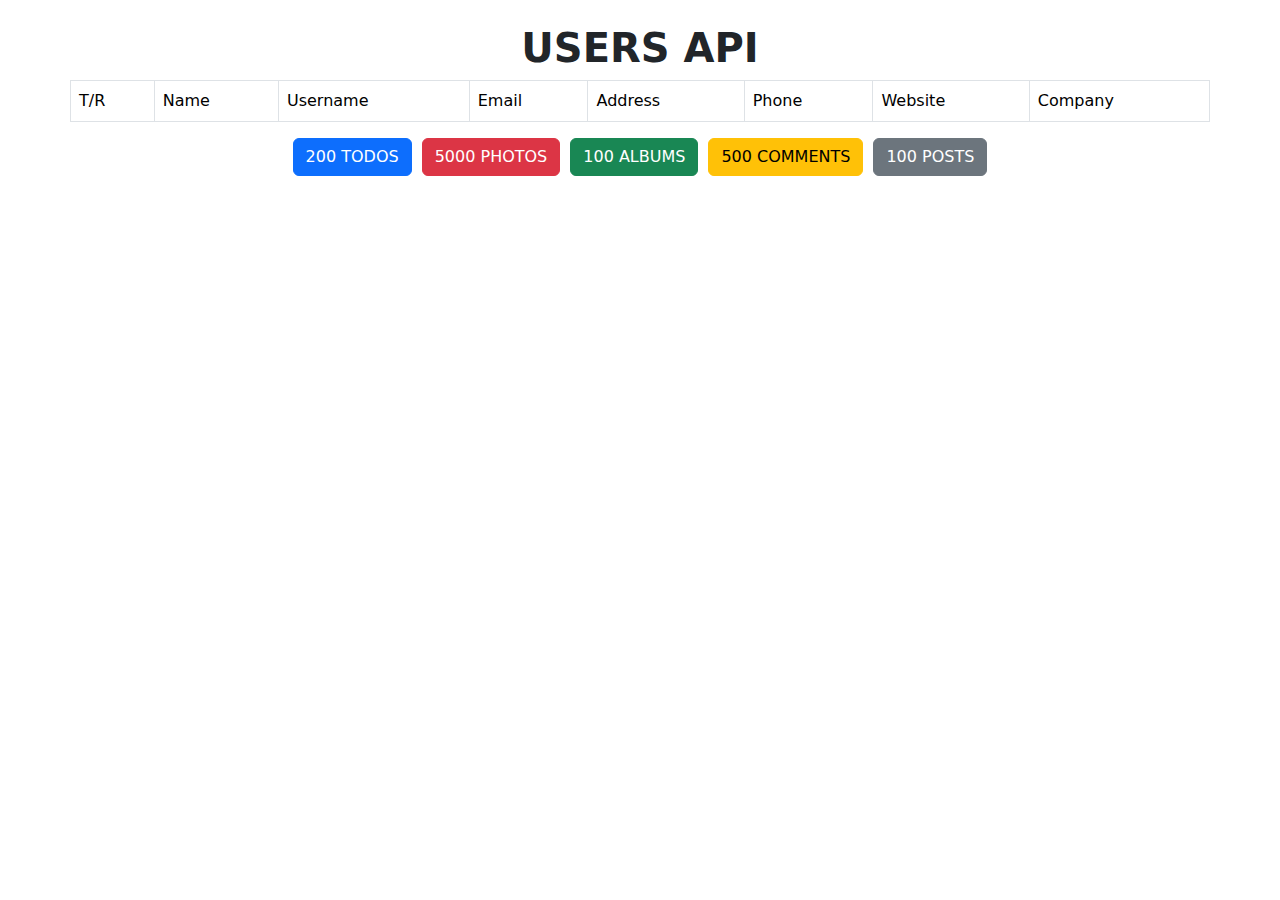
<file: index.html>
<!DOCTYPE html>
<html lang="en">
<head>
    <meta charset="UTF-8">
    <meta name="viewport" content="width=device-width, initial-scale=1.0">
    <link href="https://cdn.jsdelivr.net/npm/bootstrap@5.3.3/dist/css/bootstrap.min.css" rel="stylesheet" integrity="sha384-QWTKZyjpPEjISv5WaRU9OFeRpok6YctnYmDr5pNlyT2bRjXh0JMhjY6hW+ALEwIH" crossorigin="anonymous">
    <link rel="stylesheet" href="./style.css">
    <title>Users API</title>
</head>
<body>
    <div class="container mt-4">
        <h1 class="text-center">
            <b>USERS API</b>
        </h1>
        <div class="row">
            <table class="table table-striped hover table-bordered">
                <thead>
                    <tr>
                        <td>T/R</td>
                        <td>Name</td>
                        <td>Username</td>
                        <td>Email</td>
                        <td>Address</td>
                        <td>Phone</td>
                        <td>Website</td>
                        <td>Company</td>
                    </tr>
                </thead>
                <tbody id="result"></tbody>
            </table>
        </div>
    </div>
    <div class="actions d-flex justify-content-center items-center">
        <a href="./pages/todos/todos.html"><button class="btn btn-primary">200 TODOS</button></a>
        <a href="./pages/photos/photos.html"><button class="btn btn-danger">5000 PHOTOS</button></a>
        <a href="./pages/albums/albums.html"><button class="btn btn-success">100 ALBUMS</button></a>
        <a href="./pages/comments/comments.html"><button class="btn btn-warning">500 COMMENTS</button></a>
        <a href="./pages/posts/posts.html"><button class="btn btn-secondary">100 POSTS</button></a>
    </div>

    <script src="./js/index.js"></script>
</body>
</html>
</file>
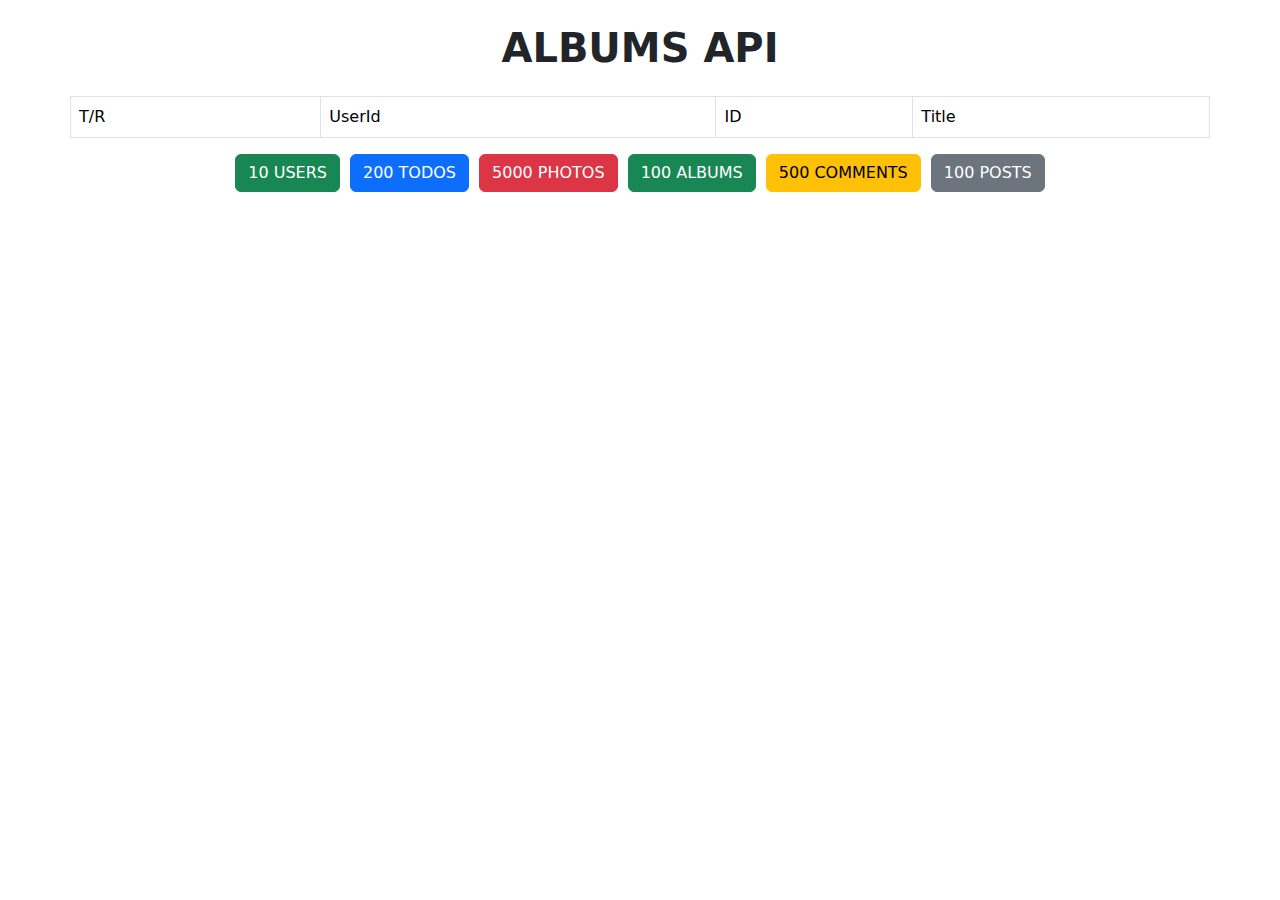
<file: pages/albums/albums.html>
<!DOCTYPE html>
<html lang="en">
<head>
    <meta charset="UTF-8">
    <meta name="viewport" content="width=device-width, initial-scale=1.0">
    <link href="https://cdn.jsdelivr.net/npm/bootstrap@5.3.3/dist/css/bootstrap.min.css" rel="stylesheet" integrity="sha384-QWTKZyjpPEjISv5WaRU9OFeRpok6YctnYmDr5pNlyT2bRjXh0JMhjY6hW+ALEwIH" crossorigin="anonymous">
    <link rel="stylesheet" href="../../style.css">
    <title>Albums API</title>
</head>
<body>
    <div class="container mt-4">
        <h1 class="text-center"><b>ALBUMS API</b></h1>
        <div class="row mt-4">
            <table class="table table-striped hover table-bordered">
                <thead>
                    <tr>
                        <td>T/R</td>
                        <td>UserId</td>
                        <td>ID</td>
                        <td>Title</td>
                    </tr>
                </thead>
                <tbody id="result"></tbody>
            </table>
        </div>
    </div>
    <div class="actions d-flex justify-content-center items-center">
        <a href="../../index.html"><button class="btn btn-success">10 USERS</button></a>
        <a href="../todos/todos.html"><button class="btn btn-primary">200 TODOS</button></a>
        <a href="../photos/photos.html"><button class="btn btn-danger">5000 PHOTOS</button></a>
        <a href="./albums.html"><button class="btn btn-success">100 ALBUMS</button></a>
        <a href="../comments/comments.html"><button class="btn btn-warning">500 COMMENTS</button></a>
        <a href="../posts/posts.html"><button class="btn btn-secondary">100 POSTS</button></a>
    </div>


    <script src="./js/albums.js"></script>
</body>
</html>
</file>
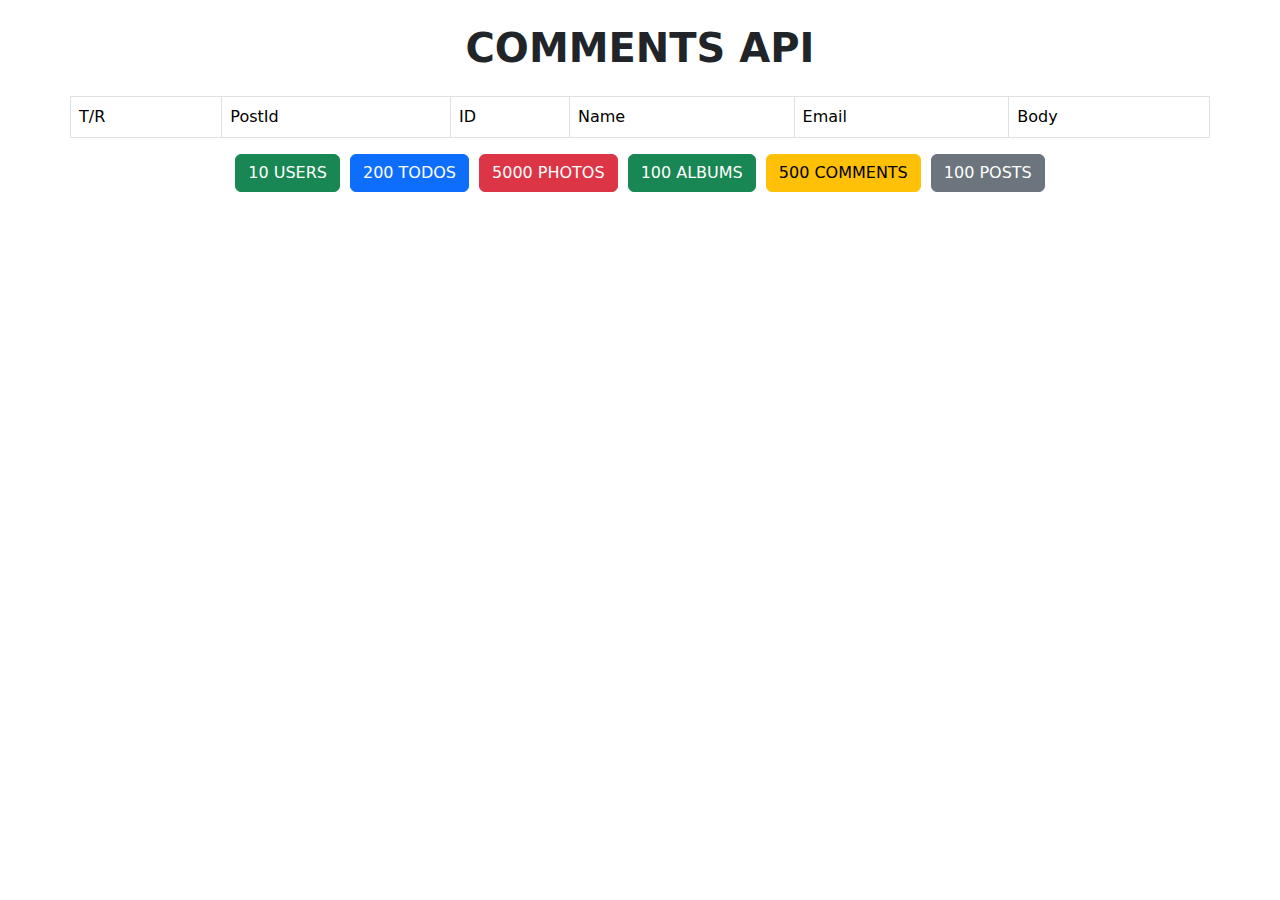
<file: pages/comments/comments.html>
<!DOCTYPE html>
<html lang="en">
<head>
    <meta charset="UTF-8">
    <meta name="viewport" content="width=device-width, initial-scale=1.0">
    <link href="https://cdn.jsdelivr.net/npm/bootstrap@5.3.3/dist/css/bootstrap.min.css" rel="stylesheet" integrity="sha384-QWTKZyjpPEjISv5WaRU9OFeRpok6YctnYmDr5pNlyT2bRjXh0JMhjY6hW+ALEwIH" crossorigin="anonymous">
    <link rel="stylesheet" href="../../style.css">
    <title>Comments API</title>
</head>
<body>
    <div class="container mt-4">
        <h1 class="text-center"><b>COMMENTS API</b></h1>
        <div class="row mt-4">
            <table class="table table-striped hover table-bordered">
                <thead>
                    <tr>
                        <td>T/R</td>
                        <td>PostId</td>
                        <td>ID</td>
                        <td>Name</td>
                        <td>Email</td>
                        <td>Body</td>
                    </tr>
                </thead>
                <tbody id="result"></tbody>
            </table>
        </div>
    </div>
    <div class="actions d-flex justify-content-center items-center">
        <a href="../../index.html"><button class="btn btn-success">10 USERS</button></a>
        <a href="../todos/todos.html"><button class="btn btn-primary">200 TODOS</button></a>
        <a href="../photos/photos.html"><button class="btn btn-danger">5000 PHOTOS</button></a>
        <a href="../albums/albums.html"><button class="btn btn-success">100 ALBUMS</button></a>
        <a href="./comments.html"><button class="btn btn-warning">500 COMMENTS</button></a>
        <a href="../posts/posts.html"><button class="btn btn-secondary">100 POSTS</button></a>
    </div>

    <script src="./js/comments.js"></script>
</body>
</html>
</file>
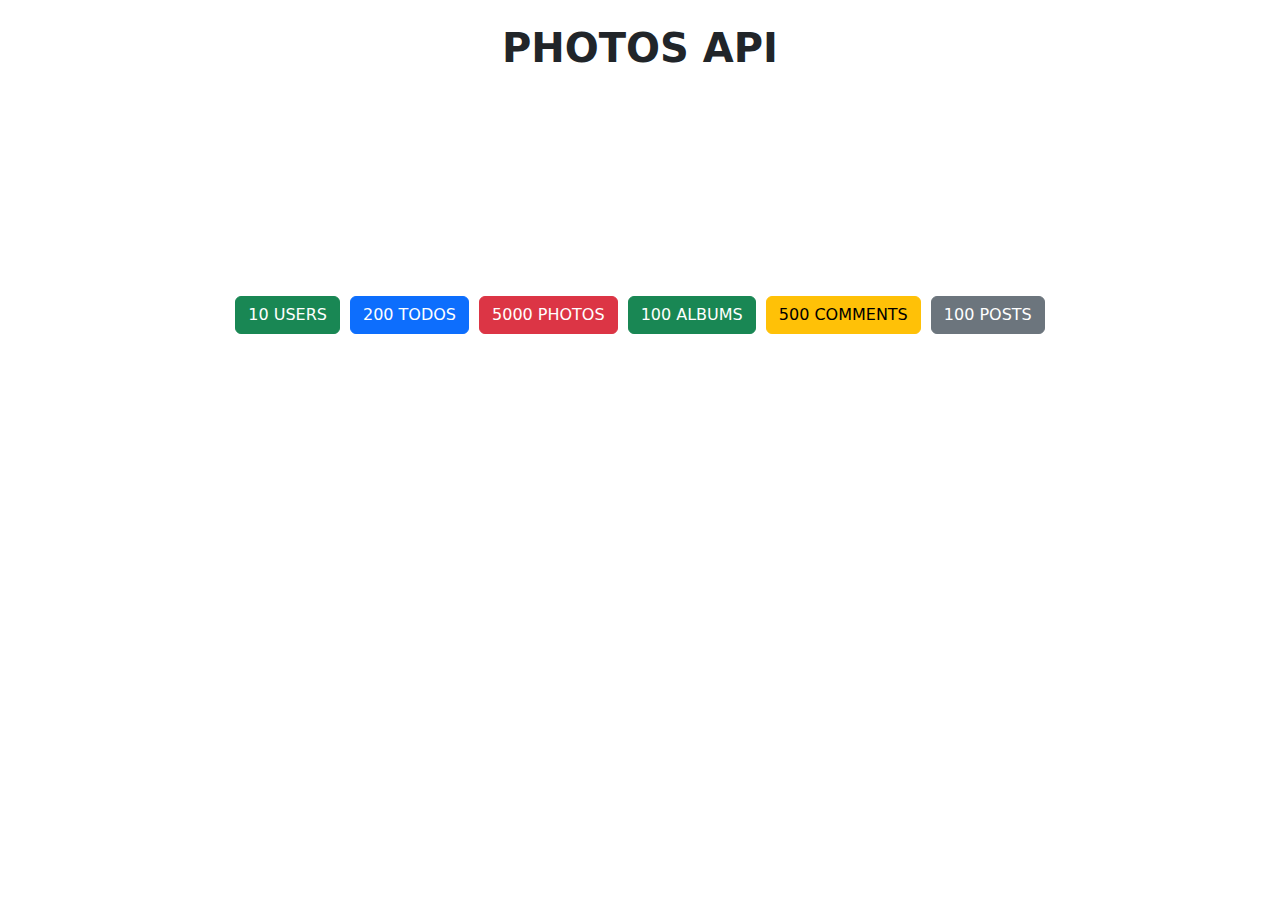
<file: pages/photos/photos.html>
<!DOCTYPE html>
<html lang="en">
<head>
    <meta charset="UTF-8">
    <meta name="viewport" content="width=device-width, initial-scale=1.0">
    <link href="https://cdn.jsdelivr.net/npm/bootstrap@5.3.3/dist/css/bootstrap.min.css" rel="stylesheet" integrity="sha384-QWTKZyjpPEjISv5WaRU9OFeRpok6YctnYmDr5pNlyT2bRjXh0JMhjY6hW+ALEwIH" crossorigin="anonymous">
    <link rel="stylesheet" href="https://cdnjs.cloudflare.com/ajax/libs/font-awesome/6.6.0/css/all.min.css" integrity="sha512-Kc323vGBEqzTmouAECnVceyQqyqdsSiqLQISBL29aUW4U/M7pSPA/gEUZQqv1cwx4OnYxTxve5UMg5GT6L4JJg==" crossorigin="anonymous" referrerpolicy="no-referrer" />
    <link rel="stylesheet" href="../../style.css">
    <title>Photos API</title>
    <style>
        .container{
            display: flex;
            align-items: center;
            justify-content: center;
        }
        .div{
            margin-top: 100px;
        }
    </style>
</head>
<body>

    <h1 class="text-center mt-4"><b>PHOTOS API</b></h1>
    <div class="container mt-4">
        <div class="row" id="result"></div>
    </div>
    <div class="actions d-flex justify-content-center items-center" style="margin-top: 200px;">
        <div class="actions d-flex justify-content-center items-center ">
            <a href="../../index.html"><button class="btn btn-success">10 USERS</button></a>
            <a href="../todos/todos.html"><button class="btn btn-primary">200 TODOS</button></a>
            <a href="./photos.html"><button class="btn btn-danger">5000 PHOTOS</button></a>
            <a href="../albums/albums.html"><button class="btn btn-success">100 ALBUMS</button></a>
            <a href="../comments/comments.html"><button class="btn btn-warning">500 COMMENTS</button></a>
            <a href="../posts/posts.html"><button class="btn btn-secondary">100 POSTS</button></a>
        </div>
    </div>

    <script src="./js/photos.js"></script>
</body>
</html>
</file>
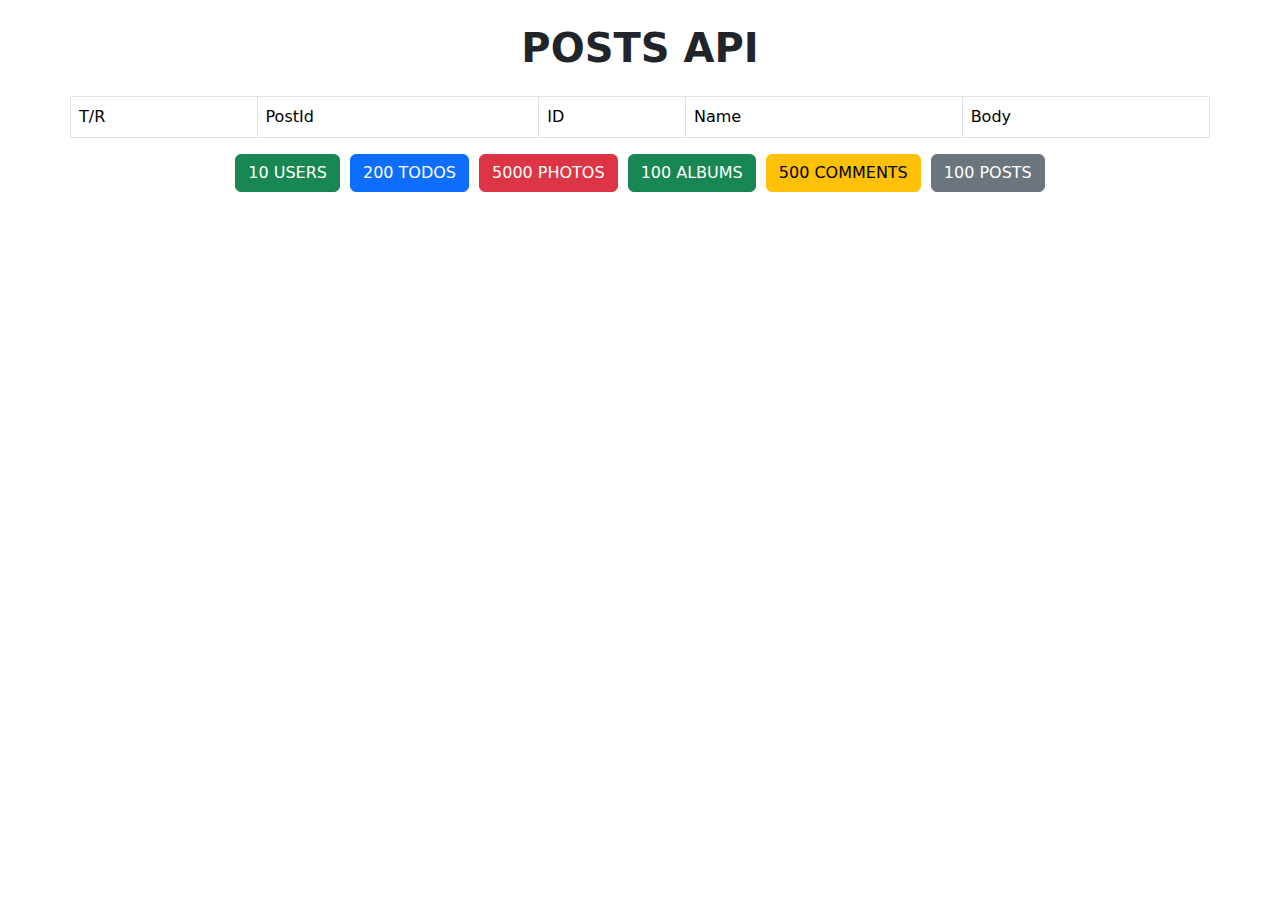
<file: pages/posts/posts.html>
<!DOCTYPE html>
<html lang="en">
<head>
    <meta charset="UTF-8">
    <meta name="viewport" content="width=device-width, initial-scale=1.0">
    <link href="https://cdn.jsdelivr.net/npm/bootstrap@5.3.3/dist/css/bootstrap.min.css" rel="stylesheet" integrity="sha384-QWTKZyjpPEjISv5WaRU9OFeRpok6YctnYmDr5pNlyT2bRjXh0JMhjY6hW+ALEwIH" crossorigin="anonymous">
    <link rel="stylesheet" href="../../style.css">
    <title>Posts API</title>
</head>
<body>
    <div class="container mt-4">
        <h1 class="text-center"><b>POSTS API</b></h1>
        <div class="row mt-4">
            <table class="table table-striped hover table-bordered">
                <thead>
                    <tr>
                        <td>T/R</td>
                        <td>PostId</td>
                        <td>ID</td>
                        <td>Name</td>
                        <td>Body</td>
                    </tr>
                </thead>
                <tbody id="result"></tbody>
            </table>
        </div>
    </div>
    <div class="actions d-flex justify-content-center items-center">
        <a href="../../index.html"><button class="btn btn-success">10 USERS</button></a>
        <a href="../todos/todos.html"><button class="btn btn-primary">200 TODOS</button></a>
        <a href="../photos/photos.html"><button class="btn btn-danger">5000 PHOTOS</button></a>
        <a href="../albums/albums.html"><button class="btn btn-success">100 ALBUMS</button></a>
        <a href="../comments/comments.html"><button class="btn btn-warning">500 COMMENTS</button></a>
        <a href="./posts.html"><button class="btn btn-secondary">100 POSTS</button></a>
    </div>

    <script src="./js/posts.js"></script>
</body>
</html>
</file>
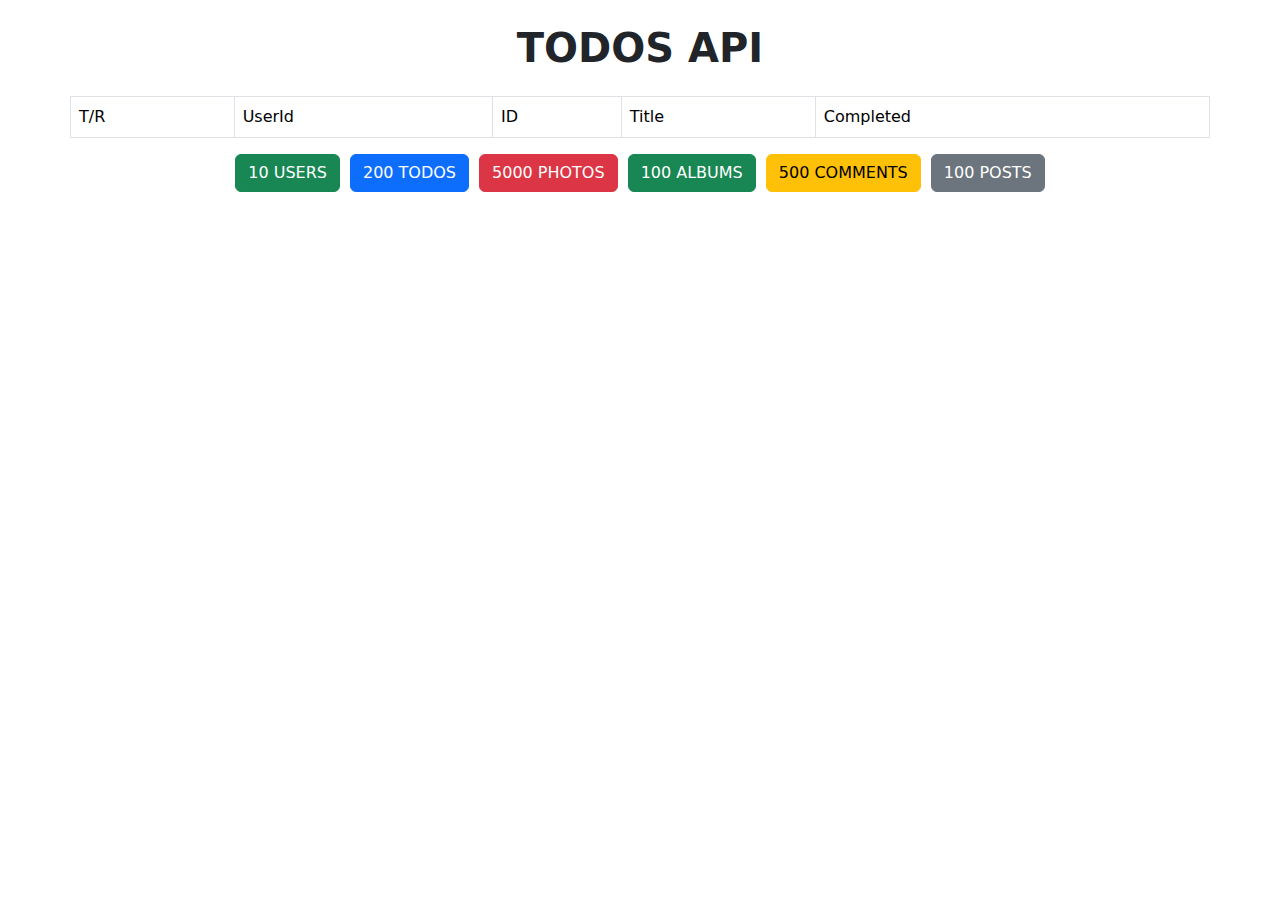
<file: pages/todos/todos.html>
<!DOCTYPE html>
<html lang="en">
<head>
    <meta charset="UTF-8">
    <meta name="viewport" content="width=device-width, initial-scale=1.0">
    <link href="https://cdn.jsdelivr.net/npm/bootstrap@5.3.3/dist/css/bootstrap.min.css" rel="stylesheet" integrity="sha384-QWTKZyjpPEjISv5WaRU9OFeRpok6YctnYmDr5pNlyT2bRjXh0JMhjY6hW+ALEwIH" crossorigin="anonymous">
    <link rel="stylesheet" href="../../style.css">
    <title>Todos Api</title>
</head>
<body>
    <div class="container mt-4">
        <h1 class="text-center"><b>TODOS API</b></h1>
        <div class="row mt-4">
            <table class="table table-striped hover table-bordered">
                <thead>
                    <tr>
                        <td>T/R</td>
                        <td>UserId</td>
                        <td>ID</td>
                        <td>Title</td>
                        <td>Completed</td>
                    </tr>
                </thead>
                <tbody id="result"></tbody>
            </table>
        </div>
    </div>
    <div class="actions d-flex justify-content-center items-center">
        <a href="../../index.html"><button class="btn btn-success">10 USERS</button></a>
        <a href="./todos.html"><button class="btn btn-primary">200 TODOS</button></a>
        <a href="../photos/photos.html"><button class="btn btn-danger">5000 PHOTOS</button></a>
        <a href="../albums/albums.html"><button class="btn btn-success">100 ALBUMS</button></a>
        <a href="../comments/comments.html"><button class="btn btn-warning">500 COMMENTS</button></a>
        <a href="../posts/posts.html"><button class="btn btn-secondary">100 POSTS</button></a>
    </div>

    <script src="./js/todos.js"></script>
</body>
</html>
</file>
<file: style.css>
*{
    margin: 0;
    padding: 0;
    box-sizing: border-box;
    list-style-type: none;
}
.actions{
    display: grid;
    grid-template-columns: auto auto auto;
    gap: 10px;
}
.card{
    width: 350px;
    height: 300px;
}
.card .card-header{
    display: flex;
    align-items: center;
    justify-content: center;
}
.card .card-header button{
    width: 40px;
    height: 40px;
    border-radius: 55px;
    border: 1px solid rgb(167, 167, 167);
    transition: all ease 0.4s;
    display: flex;
    align-items: center;
    justify-content: center;
}
.card .card-header button:hover{
    box-shadow: 0 0 10px 0 black;
}
</file>
